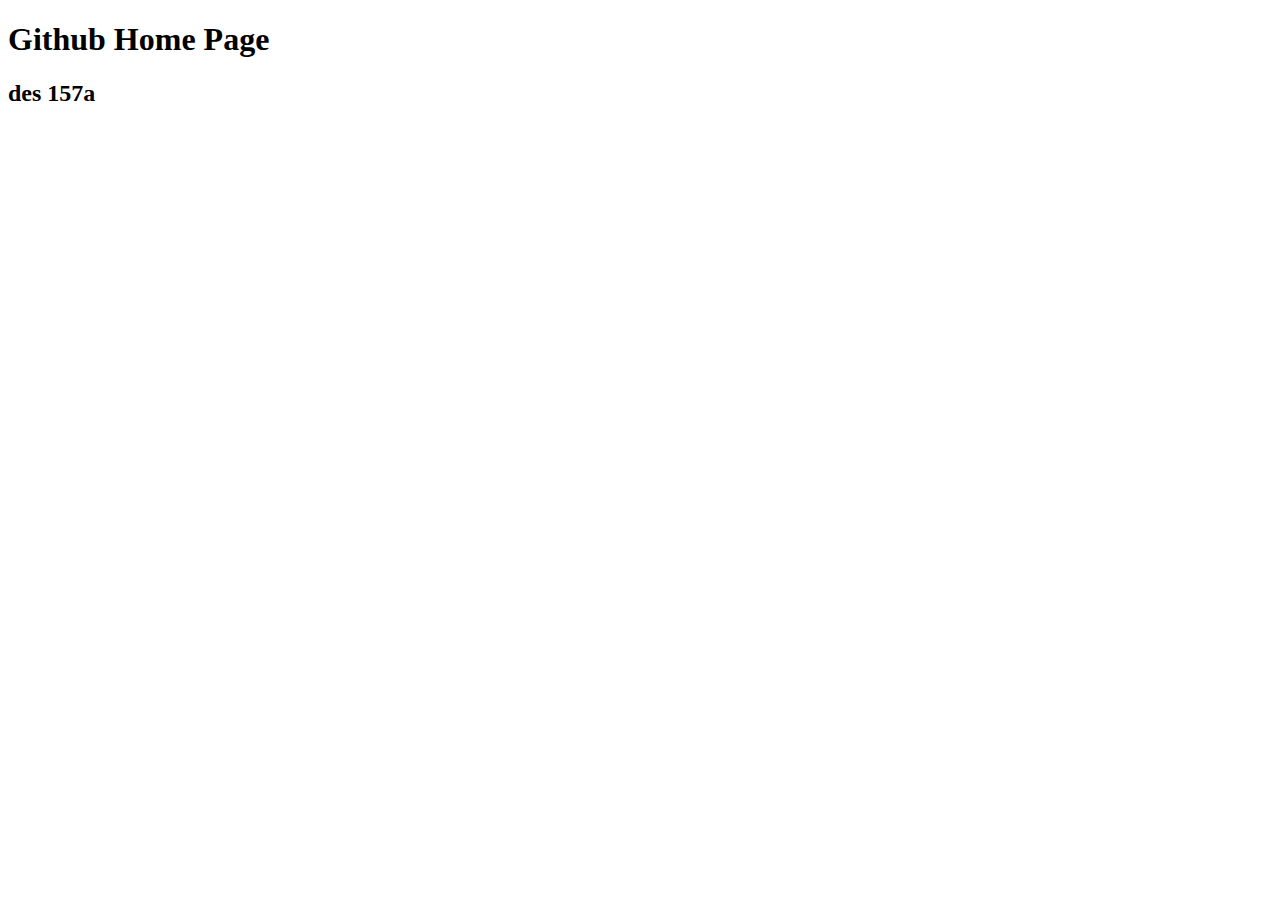
<file: Desktop/DES 157A/github/index.html>
<!DOCTYPE html>
<html lang="en">
<head>
    <meta charset="UTF-8">
    <meta http-equiv="X-UA-Compatible" content="IE=edge">
    <meta name="viewport" content="width=device-width, initial-scale=1.0">
    <title>Document</title>
</head>
<body>
    <h1>Github Home Page</h1>
    <h2>des 157a</h2>
    
</body>
</html>
</file>
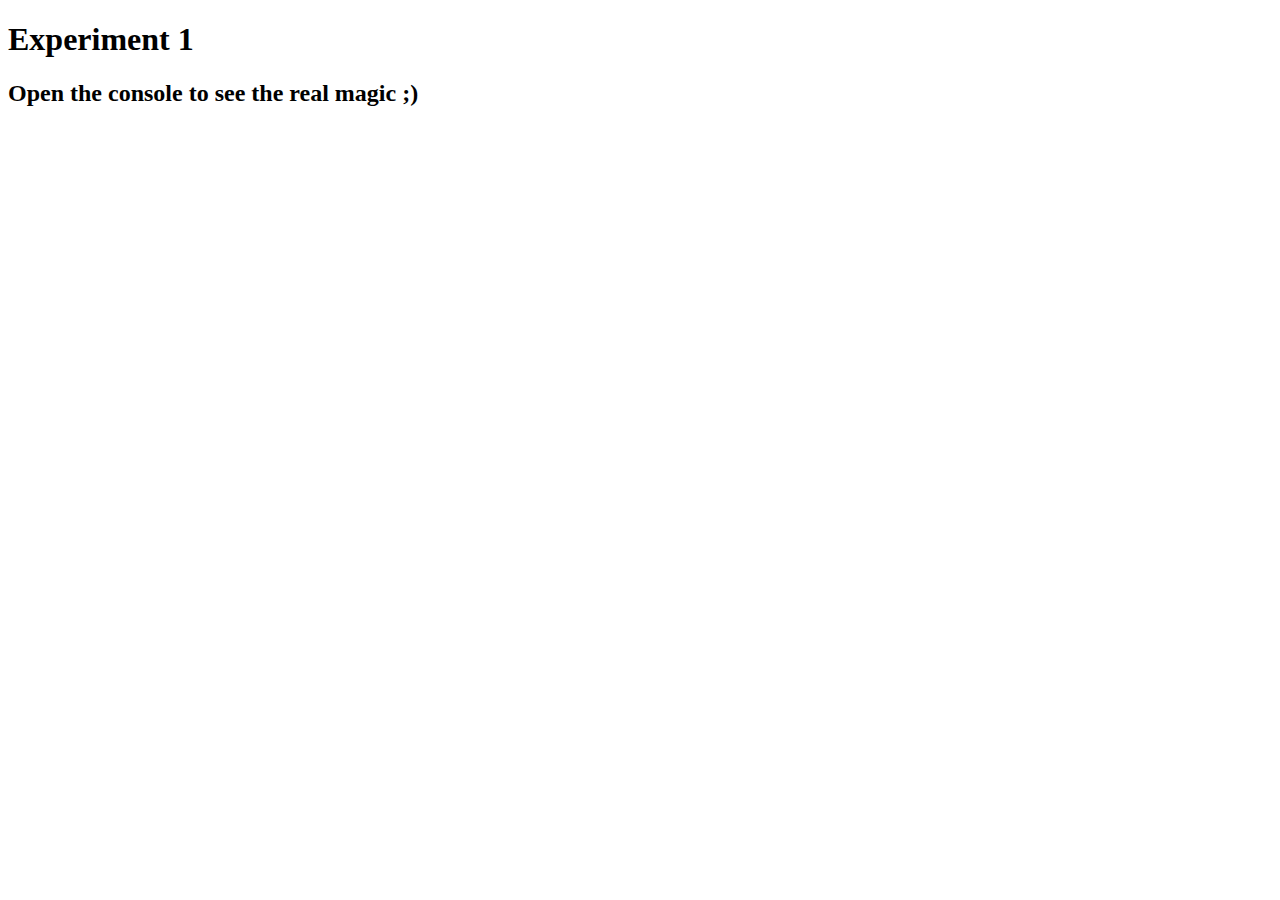
<file: exp/exp1.html>
<!DOCTYPE html>
<html lang="en">
<head>
    <meta charset="UTF-8">
    <meta http-equiv="X-UA-Compatible" content="IE=edge">
    <meta name="viewport" content="width=device-width, initial-scale=1.0">
    <title>Experiment 1</title>
</head>
<body>
    <h1>Experiment 1</h1>
    <h2>Open the console to see the real magic ;)</h2>

    <script>
        // My program prints all numbers from 1 to 11 but if it's divisible by 3, it prints "Fizz" and if the number is divisible by 5, it prints "Buzz". 
        for (var i = 1; i <= 100; i++) {
            if (i % 3 == 0) {
                console.log("Here is a Fizz");
            }
            else if (i % 5 == 0) {
                console.log("Here is a Buzz");
            }
            else {
                console.log(`Here is a ${i}`);
            }
        }

    </script>

    
</body>
</html>
</file>
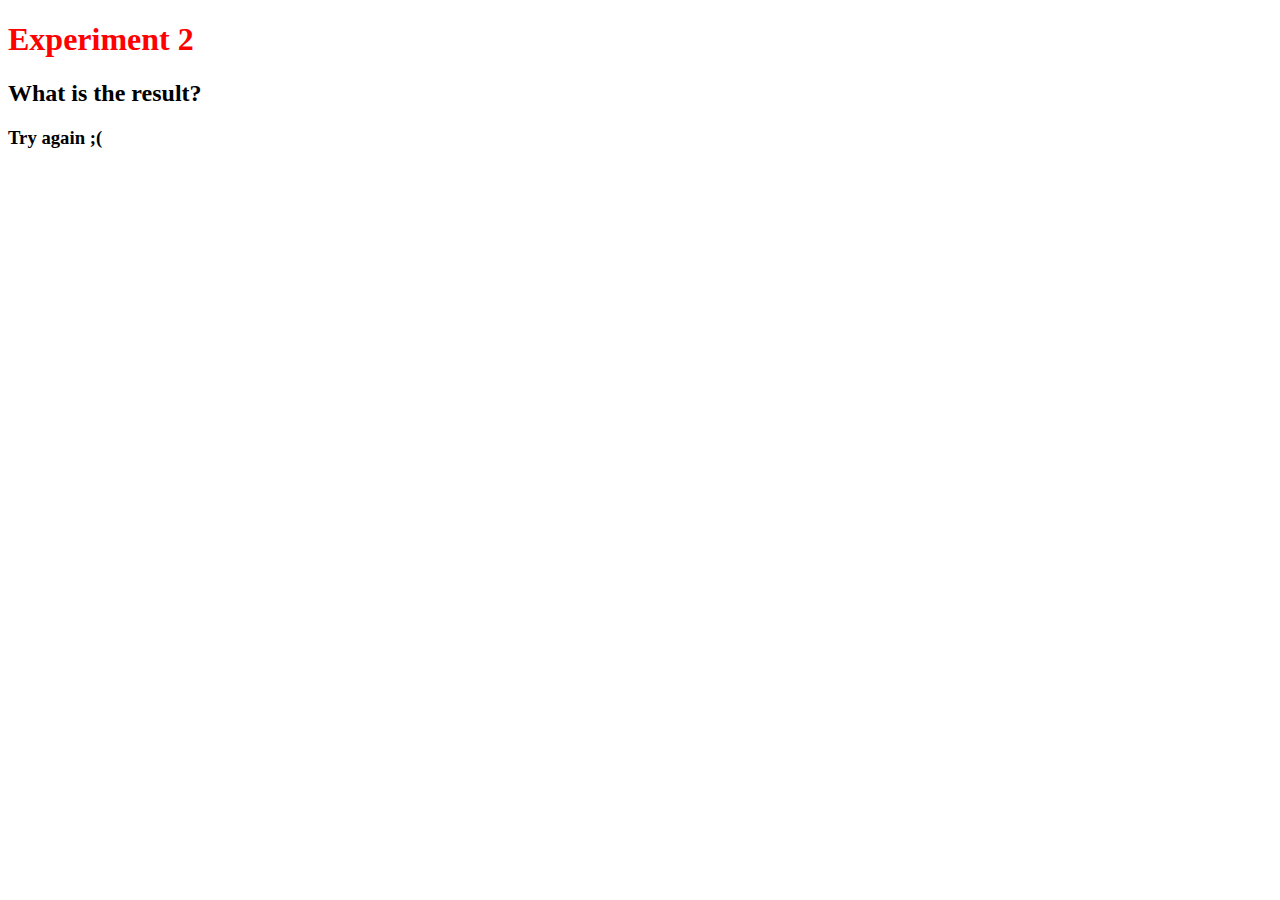
<file: exp/exp2.html>
<!DOCTYPE html>
<html lang="en">
<head>
    <meta charset="UTF-8">
    <meta http-equiv="X-UA-Compatible" content="IE=edge">
    <meta name="viewport" content="width=device-width, initial-scale=1.0">
    <title>Experiment 2</title>
</head>
<body>
    <h1 id="title">Experiment 2</h1>
    <h2>What is the result?</h2>
    <h3 id="result">Result</h3>

    <script>
        // Prompt the user for a color that the computer is "thinking of" - either red, yellow, green, or blue. Then pick a random color from an array. If the color entered by the user matches the color picked by the program, it displays the output message "You are right!". Otherwise, it displays "Try again!". (Credit: Krithika Govind)
        // If it's right, the h1 text is changed to the color the computer chose. If wrong, it's changed to red

        //random color generator that the computer is thinking of
        function colorPicker(colorArray) {
            var randomIndex = Math.floor(Math.random() * colorArray.length);
            var computerColor = colorArray[randomIndex];
            return computerColor;
        }

        function validateColor(computerColor, userColor) {
            var result = document.getElementById('result');
            var textColor = document.getElementById('title');


            if (userColor == computerColor) {
                textColor.style.color = computerColor;
                result.innerHTML = "You are right!";
            } else {
                textColor.style.color = 'red';
                result.innerHTML = "Try again ;(";
            }
        }
        var userColor = prompt("What color is the computer thinking of?", "");
        var colorArray = ["green", "yellow", "purple", "blue"];
        var colorChosen = colorPicker(colorArray);
        validateColor(colorChosen, userColor);
    </script>
    
</body>
</html>
</file>
